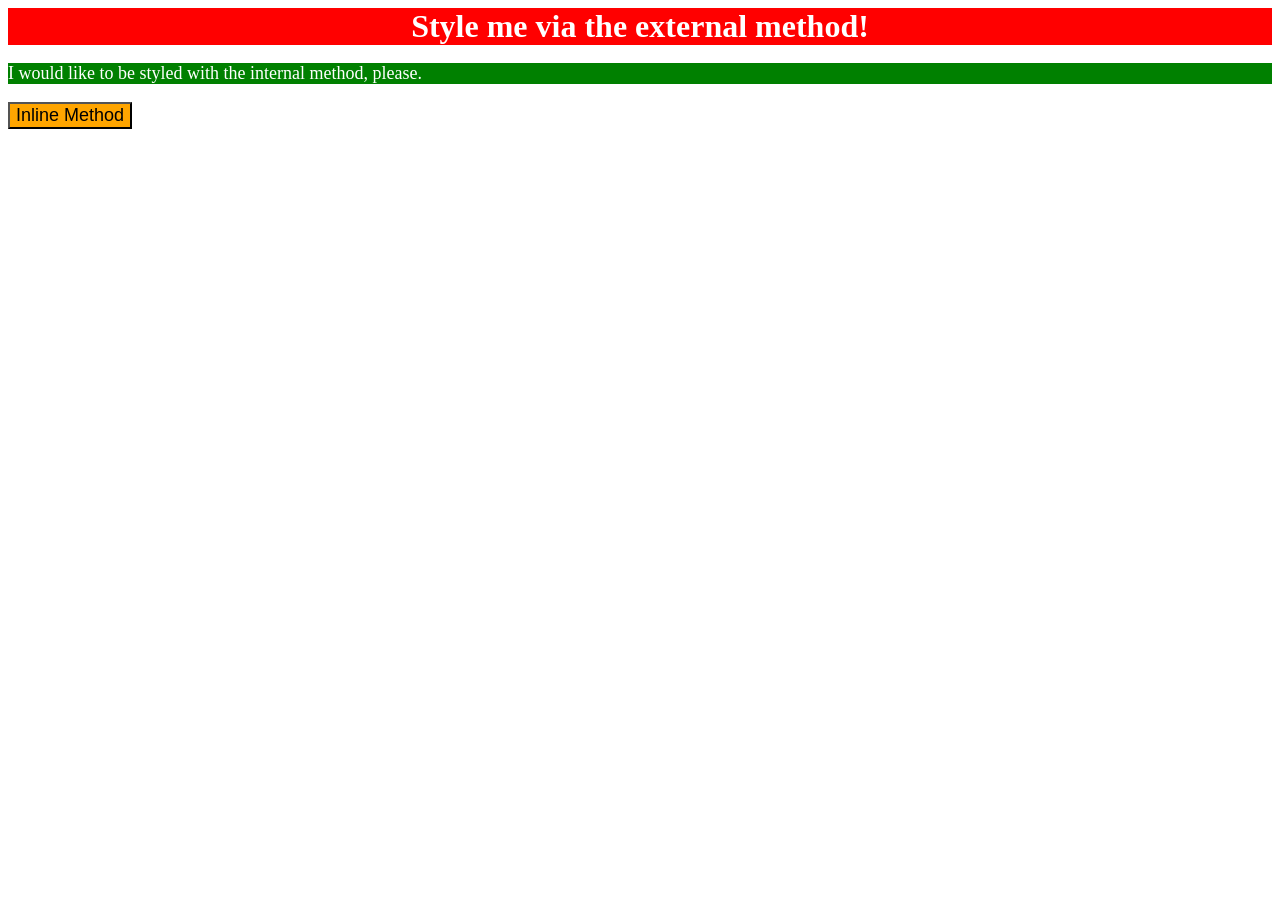
<file: foundations/intro-to-css/01-css-methods/index.html>
<!DOCTYPE html>
<html lang="en">
  <head>
    <meta charset="UTF-8">
    <meta http-equiv="X-UA-Compatible" content="IE=edge">
    <meta name="viewport" content="width=device-width, initial-scale=1.0">
    <link rel-"stylesheet" href="styles.css">
    <title>Methods for Adding CSS</title>
  </head>
  <body>
    <div>Style me via the external method!</div>
    <p>I would like to be styled with the internal method, please.</p>
    <button>Inline Method</button>
    <style>
      div {
        color:white;
        background-color:red;
        font-size: 32px;
        text-align: center;
        font-weight: bold;
      }

      p{
        background-color: green;
        color: white;
        font-size: 18px;
      }

      button {
        background-color: orange;
        font-size: 18px;
      }
    </style>
  </body>
</html>
</file>
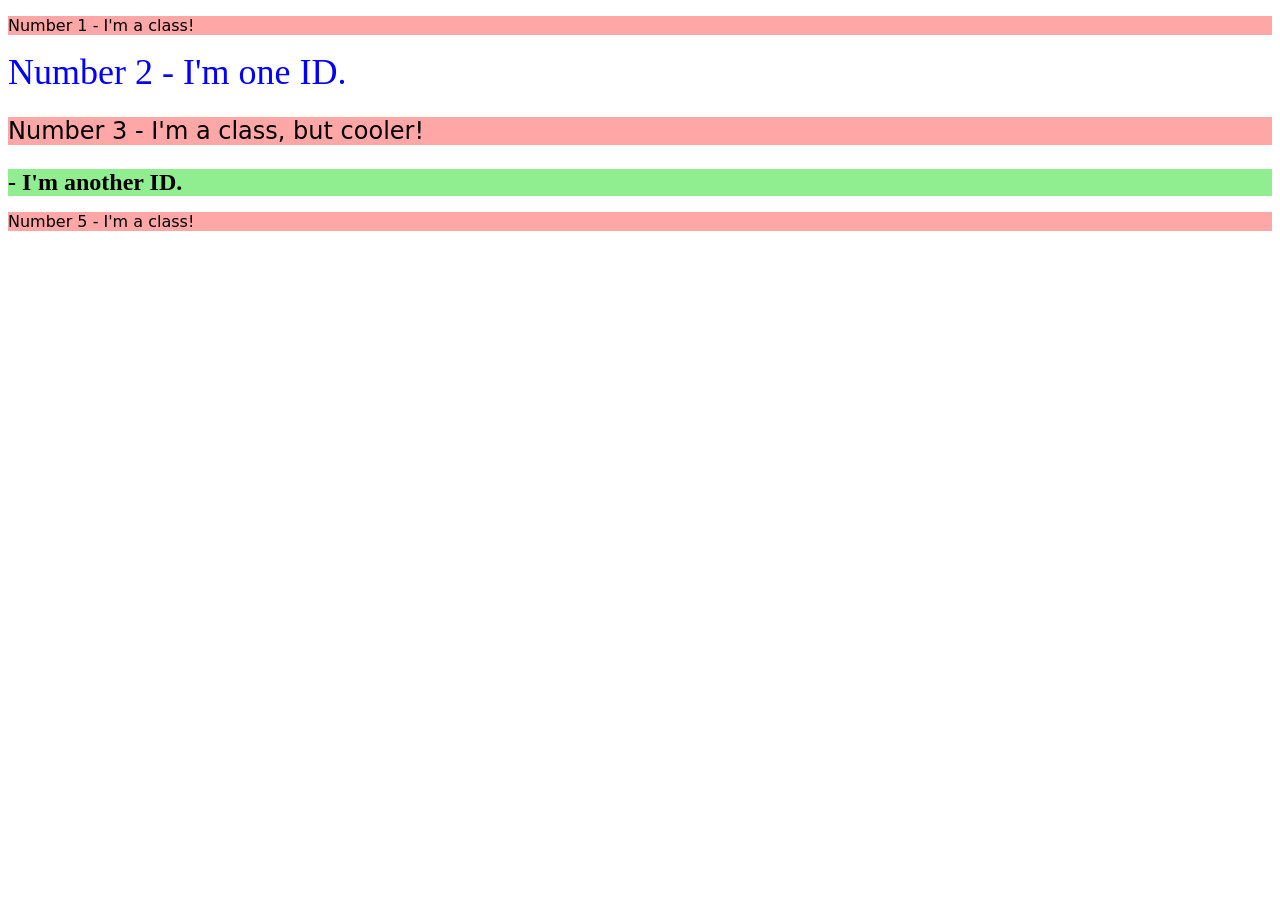
<file: foundations/intro-to-css/02-class-id-selectors/index.html>
<!DOCTYPE html>
<html lang="en">
  <head>
    <meta charset="UTF-8">
    <meta http-equiv="X-UA-Compatible" content="IE=edge">
    <meta name="viewport" content="width=device-width, initial-scale=1.0">
    <title>Class and ID Selectors</title>
    <link rel="stylesheet" href="style.css">
  </head>
  <body>
    <p class="odd-number">Number 1 - I'm a class!</p>
    <div id="Element-2">Number 2 - I'm one ID.</div>
    <p class="odd-number increase-size">Number 3 - I'm a class, but cooler!</p>
    <div id="Element-4"> - I'm another ID.</div>
    <p class="odd-number">Number 5 - I'm a class!</p>
  </body>
</html>
</file>
<file: foundations/intro-to-css/02-class-id-selectors/style.css>
.odd-number{
    background-color:rgb(255, 167, 167);
    font-family: verdana, "DejaVu Sans",sans-serif;
 }

.increase-size{
    font-size: 24px;
  }

#Element-2{
    color: blue;
    font-size: 36px;
  }

#Element-4{
    background-color: lightgreen;
   font-size: 24px;
    font-weight: bold;
  }
</file>
